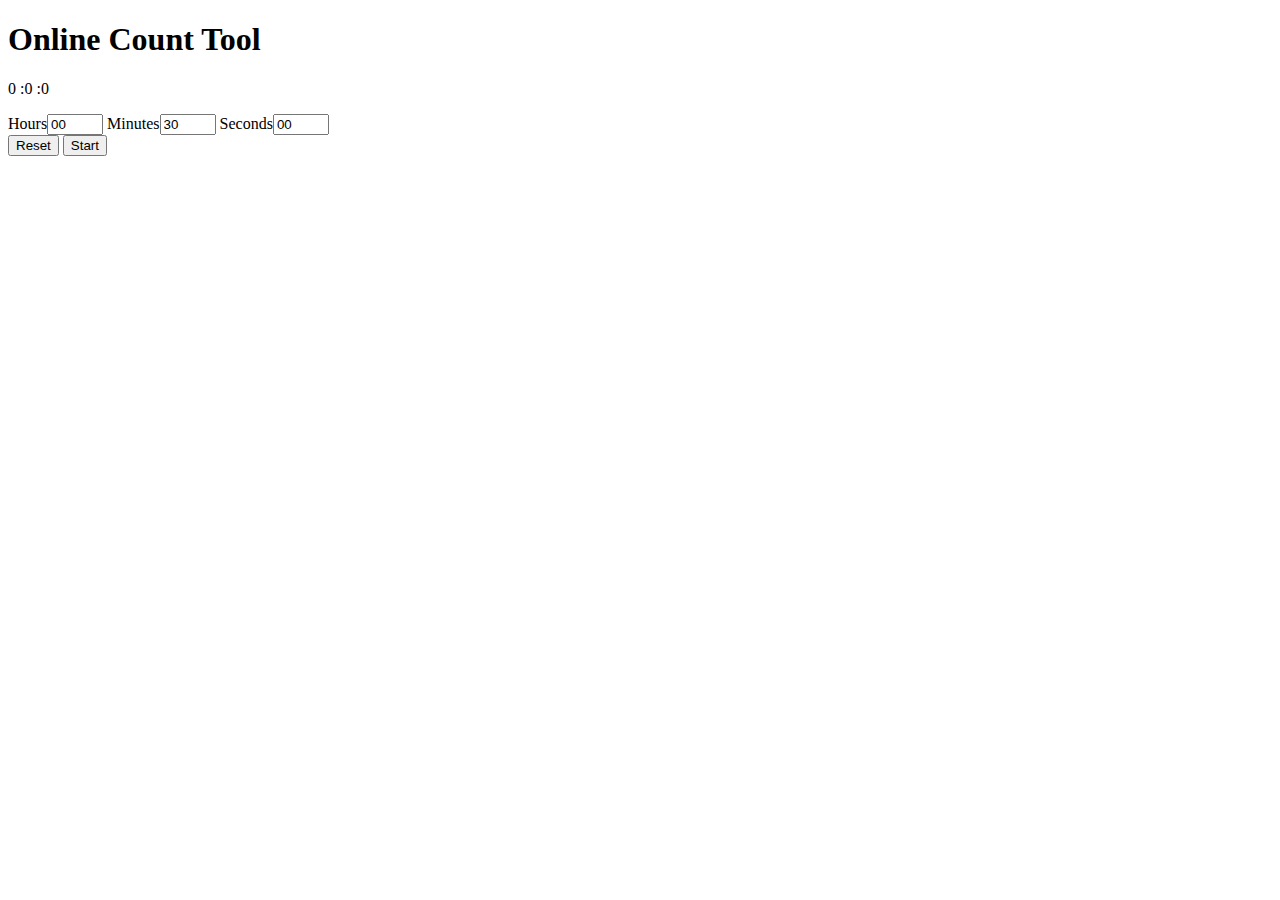
<file: CountingWeb/index.html>
<!DOCTYPE html>
<html lang="en">
<head>
    <meta charset="UTF-8">
    <meta http-equiv="X-UA-Compatible" content="IE=edge">
    <meta name="viewport" content="width=device-width, initial-scale=1.0">
    <title>Document</title>
</head>
<body>
    <h1>Online Count Tool </h1>
    <p></p>
    Hours<input type="number" name="" id="hour" value="00" min="0" max="59">
    Minutes<input type="number" name="" id="min" value="30"  min="0" max="59">
    Seconds<input type="number" name="" id="sec" value="00"  min="0" max="59"><br>
    <button id="reset" >Reset</button>
    <button id="start" value="start">Start</button>


    



    <script src="js.js"></script>
</body>
</html>
</file>
